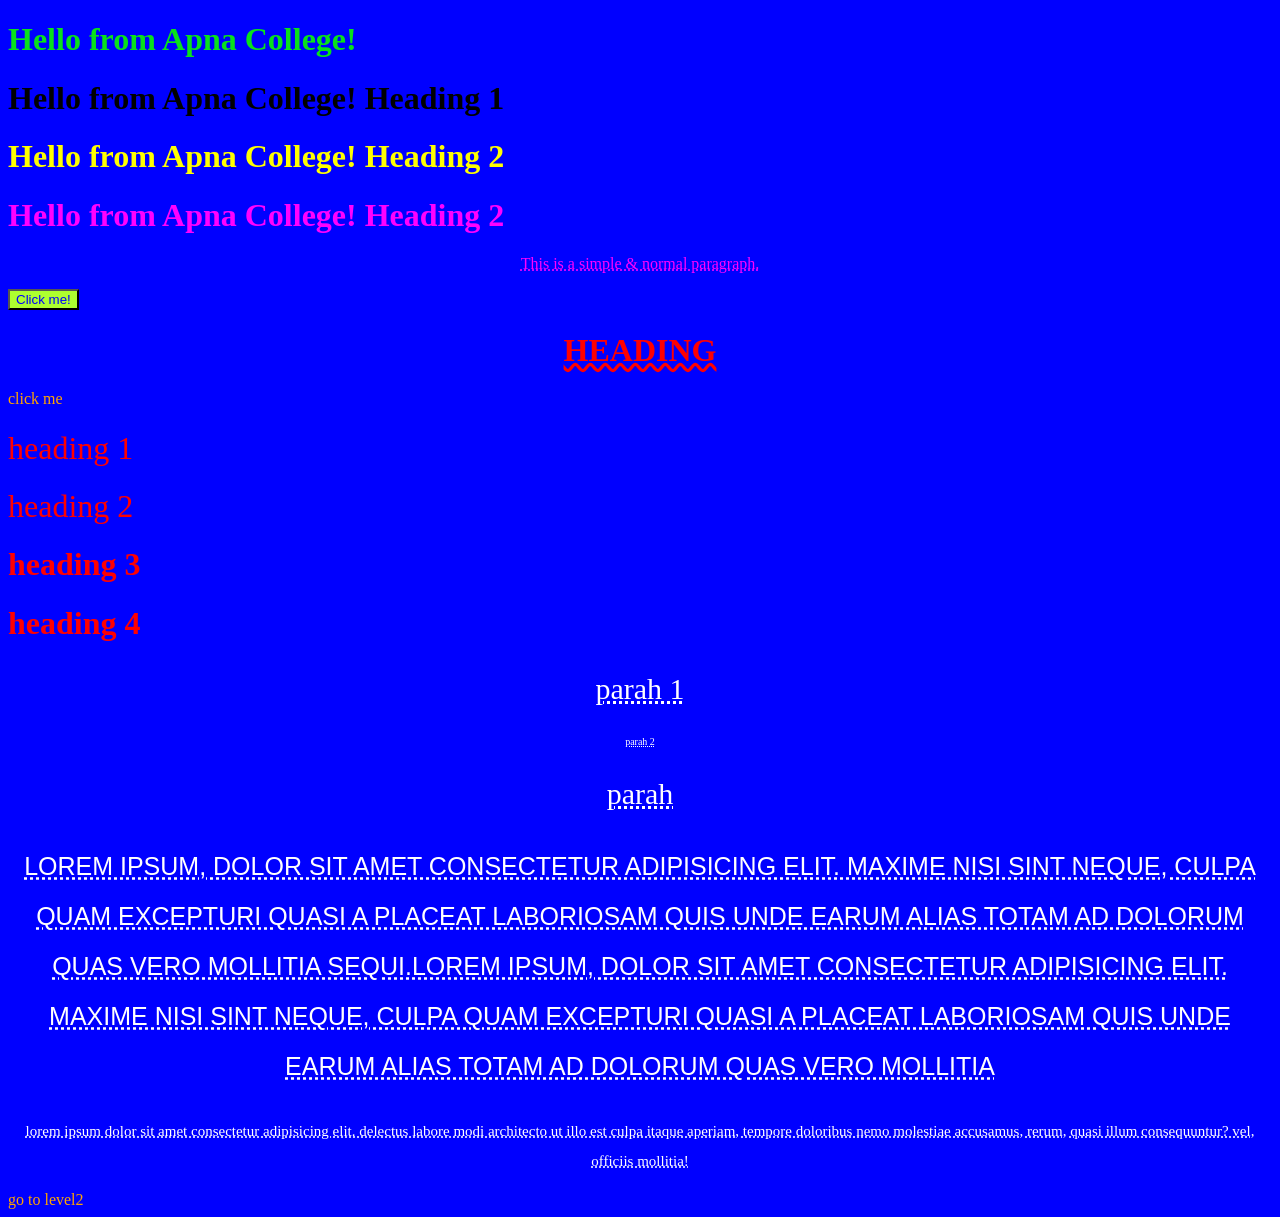
<file: 2)CSS for dummies/level1.html>
<!DOCTYPE html>
<html lang="en">
<head>
    <meta charset="UTF-8">
    <meta name="viewport" content="width=device-width, initial-scale=1.0">
    <title>CSS LEVEL 1</title>
   <!-- M2 PART
      <style>
        h1 {
            color:red
        }
    </style> --> 
     
    <link rel="stylesheet" href="level1.css">
</head>
<body>

<!-- METHOD 1
    <h1 style="color: rgb(223, 16, 16)">Hello from Apna College!</h1> 
    <h1 style="color: blue">Hello from Apna College!</h1>  
                 [This is INLINE METHOD]
            [To Refresh Click CTRL+R or Commd+R]

           SELECT TEXT AND THEN DO CTRL+/ TO COMMENT TEXT IN CSS

      METHOD 2 is called STYLE TAG AND METHOD 3 is called STYLE SHEET[M3 most preferred][avoid using any other method apart from M3]
           <h1>Hello from Apna College!</h1>
       <h1>Hello from Apna College in green!</h1>   -->
                            <!-- SECTION - 1 -->
        <h1 style="color: rgb(9, 225, 27);">Hello from Apna College!</h1>
        <h1 id="headingOne"> Hello from Apna College! Heading 1 </h1> 
        <h1 id="headingTwo"> Hello from Apna College! Heading 2 </h1> 
        <h1 class="myClass"> Hello from Apna College! Heading 2 </h1>
        <p class="myClass"> This is a simple & normal paragraph. </p>
        <button>Click me!</button> </hr>
                  <h1 id="h5" style="color: red"> HEADING </h1>
       
                             <!-- SECTION - 2 -->
         <a href="https://www.google.com/">click me </a>
                              <!-- SECTION - 3 -->
         <h1 id="h1"> heading 1</h1>
         <h1 id="h2"> heading 2</h1>
         <h1 id="h3"> heading 3</h1>
         <h1 id="h4"> heading 4</h1>


                  <!--    UNITS IN CSS  
                      Absolute pixels (px)
                      96px = 1 inch = 2.54 cm
                      font - size: 2 px;
                      Let's understand with an example
                      
                  -->
                          <!-- SECTION - 4 -->
           <body>
            <p id="three"> parah 1 </p>
            <p id="four"> parah 2 </p>
            <p id="five"> parah  </p>
           </body>   
           
                           <!-- SECTION - 5 -->
    
                 <p id="P"> Lorem ipsum, dolor sit amet consectetur adipisicing elit. Maxime nisi sint neque, culpa quam excepturi quasi a placeat laboriosam quis unde earum alias totam ad dolorum quas vero mollitia sequi.Lorem ipsum, dolor sit amet consectetur adipisicing elit. Maxime nisi sint neque, culpa quam excepturi quasi a placeat laboriosam quis unde earum alias totam ad dolorum quas vero mollitia</p>


            <p id="Q"> Lorem ipsum dolor sit amet consectetur adipisicing elit. Delectus labore modi architecto ut illo est culpa itaque aperiam, tempore doloribus nemo molestiae accusamus, rerum, quasi illum consequuntur? Vel, officiis mollitia!</p>

             <a href="level2.html">go to level2</a>


</body>
</html>
</file>
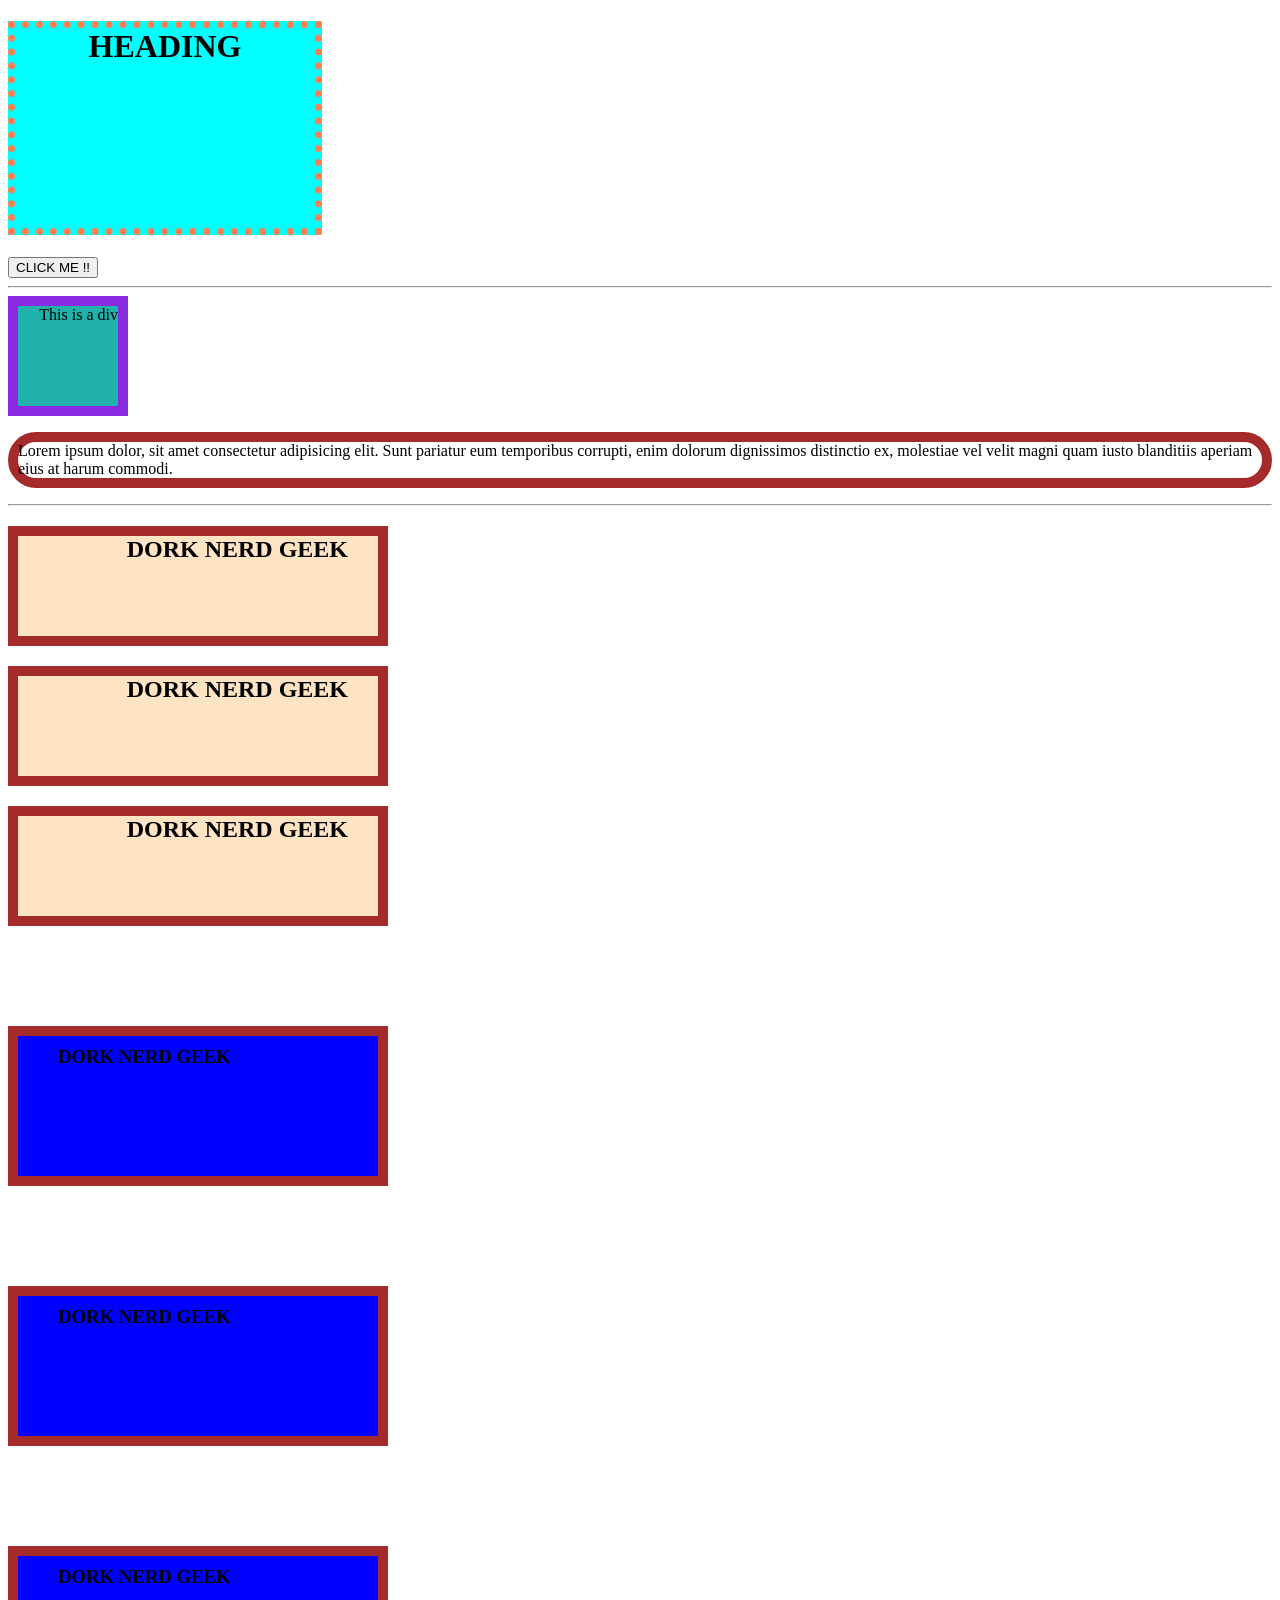
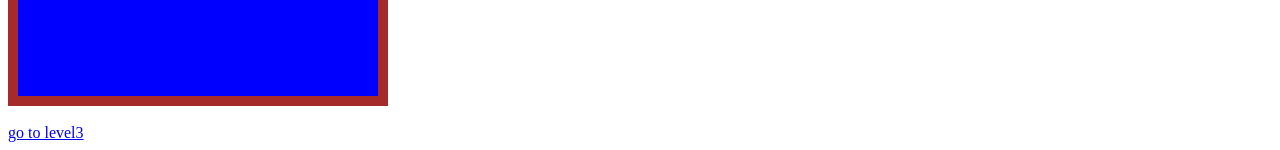
<file: 2)CSS for dummies/level2.html>
<!DOCTYPE html>
<html lang="en">
<head>
    <meta charset="UTF-8">
    <meta name="viewport" content="width=device-width, initial-scale=1.0">
    <title> CSS LEVEL 2 </title>
     <link rel="stylesheet" href="level2.css">
</head>
<body> <!-- PART - 1 -->
    <h1> HEADING</h1>
    <button> CLICK ME !! </button> <hr>
    <div> This is a div </div>
    
    <p>Lorem ipsum dolor, sit amet consectetur adipisicing elit. Sunt pariatur eum temporibus corrupti, enim dolorum dignissimos distinctio ex, molestiae vel velit magni quam iusto blanditiis aperiam eius at harum commodi.</p> <hr>
    <!-- PART - 2 -->
    <h2> DORK NERD GEEK</h2>
    <h2> DORK NERD GEEK </h2>
    <h2> DORK NERD GEEK</h2>

    <h3> DORK NERD GEEK</h3>
    <h3> DORK NERD GEEK </h3>
    <h3> DORK NERD GEEK</h3>


    <a href="level3.html">go to level3</a>
     
    
</body>
</html>
</file>
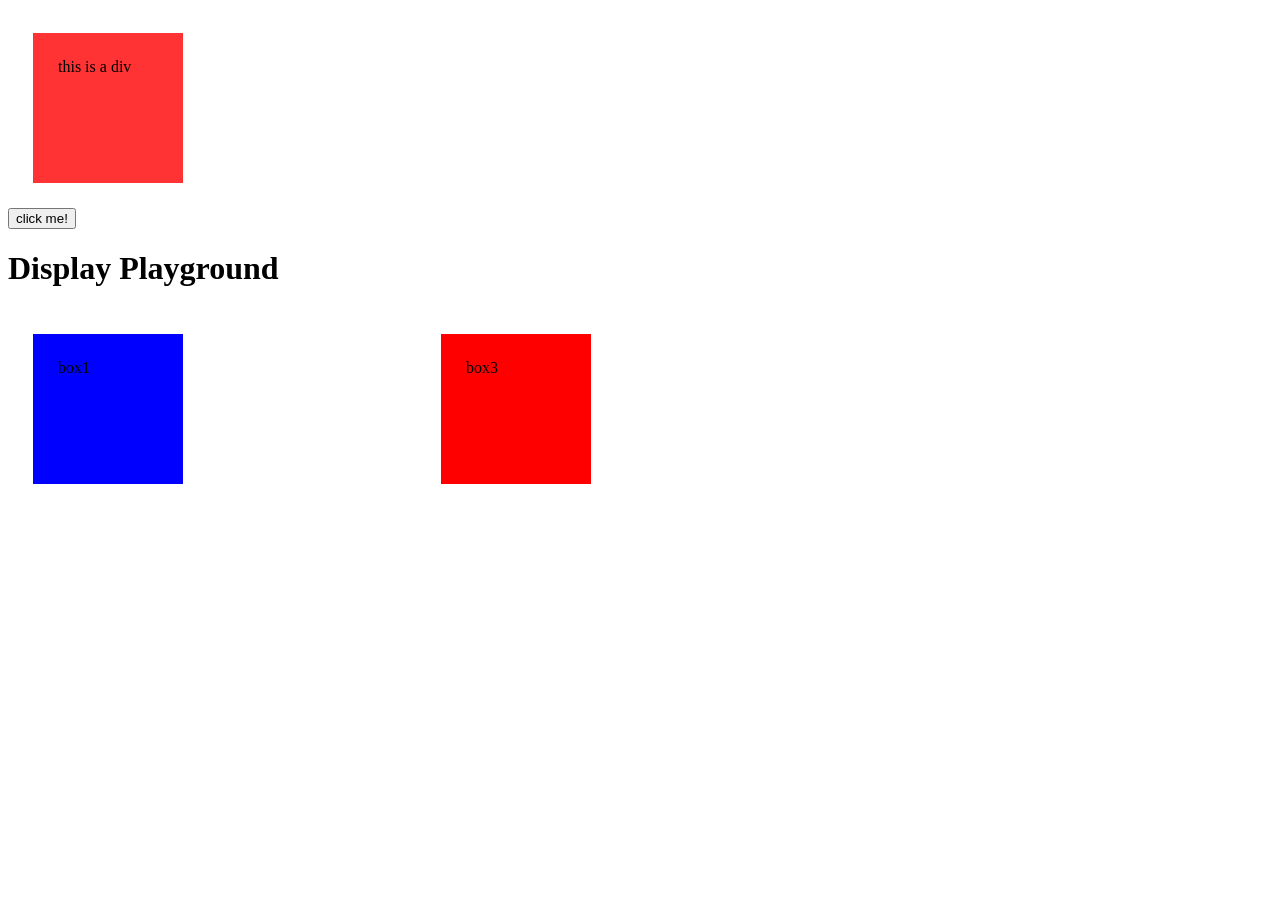
<file: 2)CSS for dummies/level3.html>
<!DOCTYPE html>
<html lang="en">
<head>
    <meta charset="UTF-8">
    <meta name="viewport" content="width=device-width, initial-scale=1.0">
    <title>CSS LEVEL 3</title>
       <link rel="stylesheet" href="level3.css">
</head> <!-- Let's Study Display Properties
          display: inline/block/inline-block/none-->
<body> 
  <div> this is a div </div>
  <button>click me!</button>
  <h1> Display Playground</h1>
  <div  style="background-color: blue;">box1</div>
  <div id="box2" style="background-color: green;">box2</div>
  <div  style="background-color: red;">box3</div>

   <!--Units in CSS
  Relative -  %, em, rem  
    <div id="bo1"> box1 </div>
    <div id="bo2"> box2 </div>
    <div id="bo3"> box3 </div>
    <div id="bo4"> box4 </div> -->
    
</body>
</html>
</file>
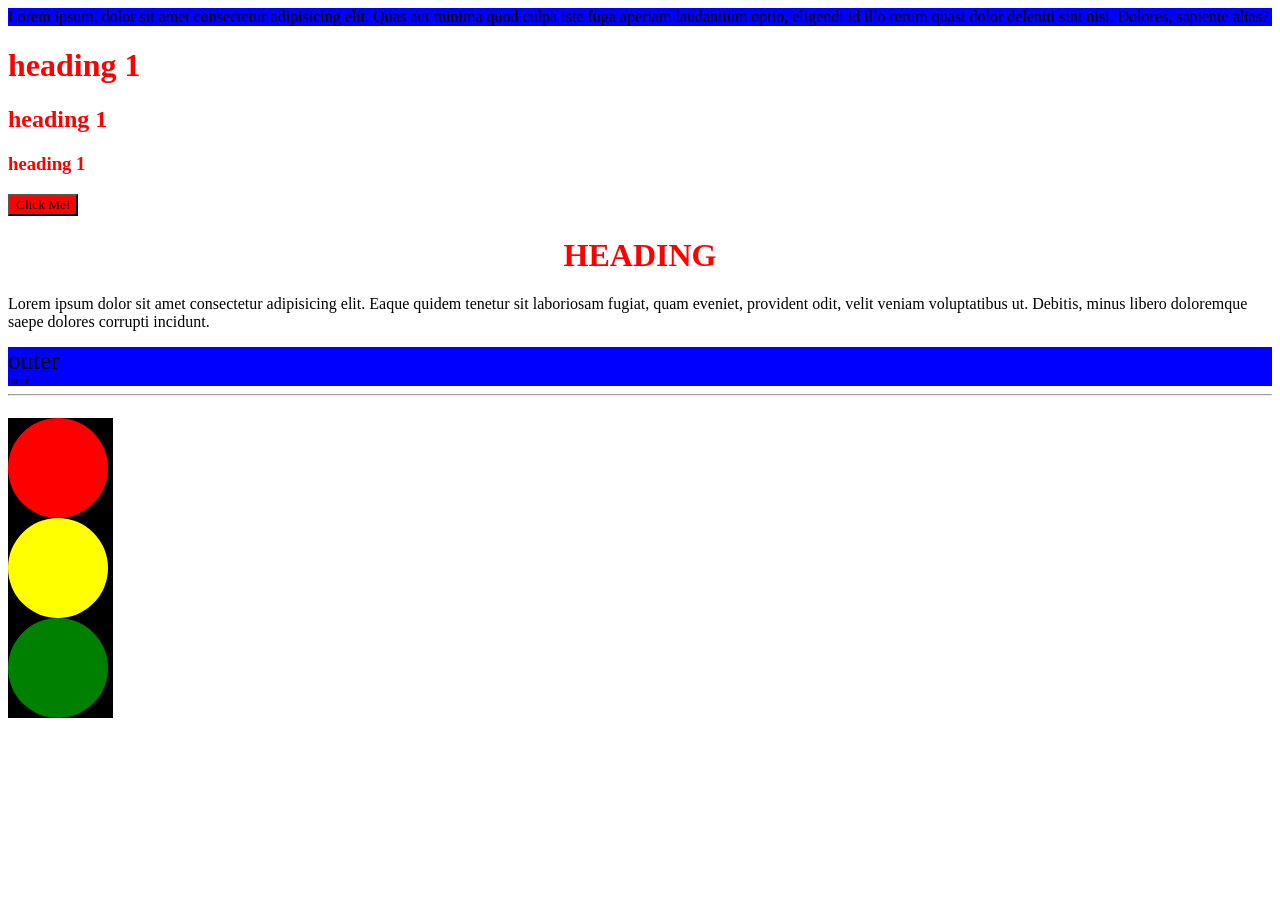
<file: 2)CSS for dummies/practice1.html>
<!DOCTYPE html>
<html lang="en">
<head>
    <meta charset="UTF-8">
    <meta name="viewport" content="width=device-width, initial-scale=1.0">
    <title> PRACTICE SET 1 </title>
    <link rel="stylesheet" href="practice1.css">
    <style>
        button {
            background-color: blue;  /* Whatever is last has first priority */
        }
    </style>
</head>
<body>                 <!-- PRACTICE SET - 1 -->
    <!-- QUESTION NUMBER 1
     Create a simle div with an id "box"
     Add some text content inside the div
     Set it's background color to blue    -->
    <div id="box">
Lorem ipsum, dolor sit amet consectetur adipisicing elit. Quas aut minima quod culpa iste fuga aperiam laudantium optio, eligendi id illo rerum quasi dolor deleniti sint nisi. Dolores, sapiente alias?
    </div>
    <div class="myClass"></div> <!--.myclass shortcut for this -->
    <div id="myId"></div>  <!-- #myid shortcut for this -->
    <div id="box"></div>  <!-- #box shortcut for this -->

    <!-- QUESTION NUMBER 2
     Create 3 headings with h1, h2 & h3
     Give them all a class "heading" & set color of "heading" to red-->
     <h1 class="heading">heading 1</h1>
     <h2 class="heading">heading 1</h2>
     <h3 class="heading">heading 1</h3>

      <!-- QUESTION NUMBER 3
       Create a button & set it's background color to:
       green using css stylesheet
       blue using <style> tag
       pink using inline style -->
       <button style="background-color: red;">Click Me! </button>

           
                       <!-- PRACTICE SET - 2 -->
 <!-- QUESTION NUMBER 1
  Create a heading centred on the page with all of it's text capitalized by default -->
  <h1 id="one"> heading </h1>
  <!-- QUESTION NUMBER 2
  Set the font family of all the content in the document to "Times New Roman" -->
  <p>Lorem ipsum dolor sit amet consectetur adipisicing elit. Eaque quidem tenetur sit laboriosam fugiat, quam eveniet, provident odit, velit veniam voluptatibus ut. Debitis, minus libero doloremque saepe dolores corrupti incidunt.</p>
  <!-- QUESTION NUMBER 3
   Create one div inside another div. Set id & text "outer" for the first one & "inner" for the secod one. Set the outer div text size to 25px & inner div text size to 10px -->
   <div id="outer">
    outer
     <div id="inner"> 
         inner
     </div>
   </div> <hr>

                         <!-- PRACTICE SET - 3 -->
 <!-- QUESTION NUMBER - 1 
  Create a div with height & width of 100px.
  Set it's background color to green & the border radius to 50% 
  And prepare a street light-->
 <h1 id="p"><div id="a"> </div>
  <div id="b"> </div>
  <div id="c"> </div>
</h1> 
 

</body>
</html>
</file>
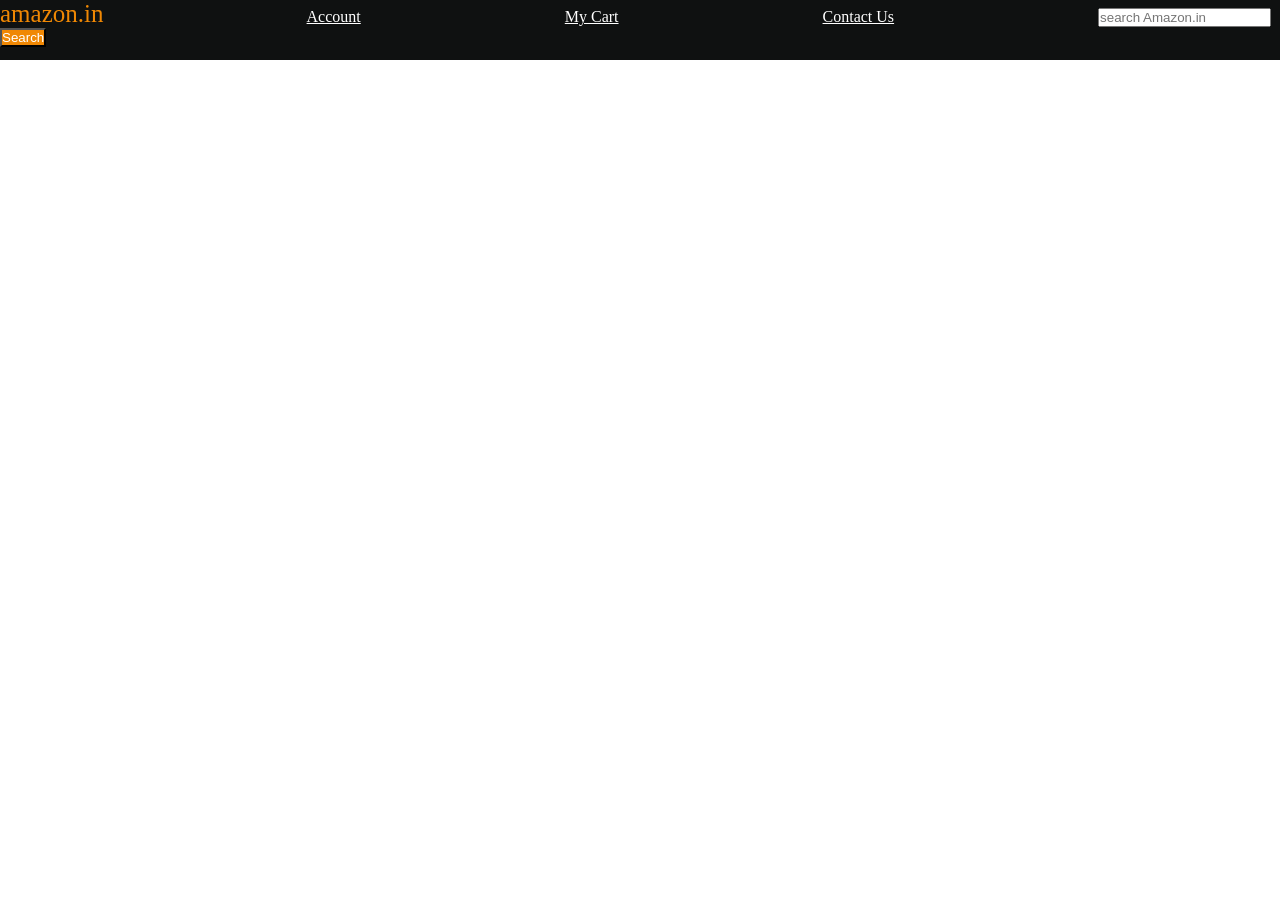
<file: 2)CSS for dummies/practice2.html>
<!DOCTYPE html>
<html lang="en">
<head>
    <meta charset="UTF-8">
    <meta name="viewport" content="width=device-width, initial-scale=1.0">
    <title> NAVBAR !! </title>
    <link rel="stylesheet" href="practice2.css">
    <!--  PRACTICE SET - 3
      QUESTION NUMBER - 2 
  Create the following navbar :) -->
</head> 
<body>
    <div id="navbar"> 
        <a id="logo">amazon.in</a>
        <a href="#">Account</a>
        <a href="#">My Cart</a>
        <a href="#"> Contact Us</a>
            <input placeholder="search Amazon.in">
            <button>Search</button>      
    </div>
    
</body>
</html>
</file>
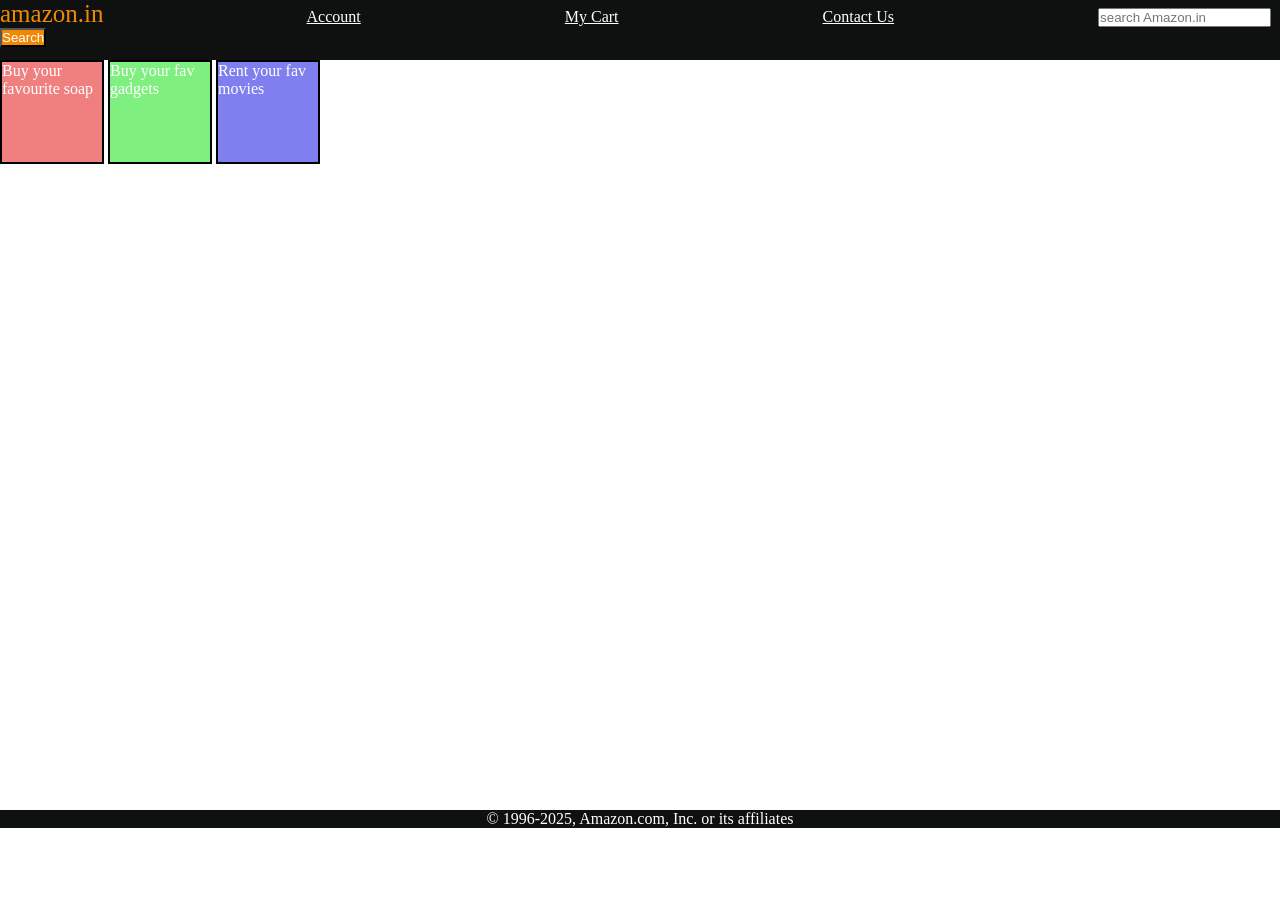
<file: 2)CSS for dummies/practice3.html>
<!DOCTYPE html>
<html lang="en">
<head>
    <meta charset="UTF-8">
    <meta name="viewport" content="width=device-width, initial-scale=1.0">
    <title>PRACTICE SET - 4</title>
      <link rel="stylesheet" href="practice3.css">
</head>    <!--  PRACTICE SET - 4
              QUESTION NUMBER - 1
  Create a webpage layout with a header, a footer & a content area containing 3 divs. Set the height width of divs to 100px.(add the previous navbar in the header) -->
<body>
    <header> <div id="navbar"> 
        <a id="logo">amazon.in</a>
        <a href="#">Account</a>
        <a href="#">My Cart</a>
        <a href="#"> Contact Us</a>
            <input placeholder="search Amazon.in">
            <button>Search</button>      
    </div></header>
    <div id="content">
        <div class="contentBox" style="background-color: rgba(225,0,0,0.5);">Buy your favourite soap</div>
         <div  class="contentBox"  style="background-color: rgba(0,225,0,0.5)">Buy your fav gadgets</div>
          <div  class="contentBox"  style="background-color: rgba(0,0,225,0.5)">Rent your fav movies</div>
    </div>
    <footer>© 1996-2025, Amazon.com, Inc. or its affiliates</footer>

     <!--  PRACTICE SET - 4
           QUESTION NUMBER - 2
         Add borders to all the divs 
         -- Did in CSS -->
    
</body>
</html>
</file>
<file: 2)CSS for dummies/level1.css>
/*  * {
      color: blue; --> This is universal selector
    } *   */

         h1 {
            color:red
           }

                     /* PART - 1 */

                   #headingOne {
          color: black;    /* id selector */
         }            /* not so professional so we use the method below called class selector */
            #headingTwo {
          color: yellow;      /* id selector */
         }

           .myClass {
            color: magenta; /* class selector */
           }

                       /* PART - 2 */
       
         button{
            color:blue;
            background-color: greenyellow;
          }
         
   /*   rgb(255,0,0)=red  rgb(0,255,0)=green  rgb(0,0,255)=blue 
            red+green=yellow  [rgb(255,255,0)]
      Use COLOR PICKER on GOOGLE to find right rgb values as well as hexadecimal values of colors 
      Also check out Coolors by Searching color pallete on Google for different color options
             R              G              B
           0-255           0-255         0-255
           00-ff           00-ff         00-ff
          #ff0000         #00ff00       #0000ff  (255=ff ; 0=00)
    Since yellow=red+green so yellow = #ffff00 
               * = ASTERISK
               & = AMPERSAND   */



                              /* PART - 3 */
            body{
          background-color:#0000ff;
          }

          p {
             text-align: center;  /*  start = left
                                  end = right      */
             text-decoration: dotted underline;
             color:rgb(255, 255, 255)
          }
             a {
          color: orange;
          text-decoration: none;/* the underline of the link disappears */
         }

    

                               /* PART - 4 */

         #h1 {
          font-weight: 100;       /* NORMAL  BOLD LIGHT */
         }

         #h2 {
            font-weight: 300;
         }
          
         #h3 {
          font-weight: 600;
         }
           #h4 {
          font-weight: 900;
         }
           #h5 {
            text-align: center;
            text-decoration: wavy underline;
           }
          
                              /* PART - 5 */

           #three {
            font-size: 30px;
           }
             #four {
            font-size: 10px;
           }
             #five {
            font-size: 30px;
           }

                            /* PART - 6 */
            #P  {
               font-size: 25px;
               line-height: 50px;
               text-transform: uppercase;
               font-family: Arial;
            }
              #Q  {
               font-size: 15px;
               line-height: 30px;
               text-transform: lowercase;   /* Capitalise means first letter of each word is inn uppercase */
              font-family: cursive;
            }
</file>
<file: 2)CSS for dummies/level2.css>
/* PART - 1 */
 h1 {
    height: 200px;
    width: 300px;
    background-color: aqua;
    border-width: 7px;  
    border-style: dotted;
    border-color: coral;
     text-align: center;
 }
 div {
    height: 100px;
    width: 100px;
    background-color: lightseagreen;
    border-width: 10px;
    border-style: solid;
    border-color: blueviolet;
     text-align:right;
 }    
                        
/* BORDER WIDTH + STYLE + COLOR = BORDER
                                 SHORTHAND */
p {
    border: 10px solid brown; /* Used Border Shorthand */
    border-radius: 30px; /* roundness of border */
                          /* 50% for circle j */
}
                        /* PART - 2 */
h2{
    height:100px;
    width: 300px;
    background-color: bisque;
    border: 10px solid brown; 
    text-align: right; 
    padding-left: 30px;
    padding-right: 30px;/*TOP RIGHT BOTTOM LEFT*/
} 
                        
h3{
    height:100px;
    width: 300px;
    background-color: blue;
    border: 10px solid brown; 
    text-align: left; 
    padding: 10px 20px 30px 40px; /*TOP RIGHT BOTTOM LEFT*/
    margin-top: 100px ;
}              
                    /* PART - 3 */
                    #a{
                        background-color: pink;
                    }
</file>
<file: 2)CSS for dummies/level3.css>
div{
 background-color: rgba(255,0,0,0.8);     /*reducing or increasing opacity */
    display: inline-block; 
    width: 100px;
    height: 100px;
    margin:25px;
    padding: 25px; 

}
button {
    display: block;
}
#box2 {
    /* display: none; */
    visibility: hidden;
}
/* #bo1 {
    height: 100px;
    width: 200px;
    background-color: green;
    font-size: 10px;
}
#bo2 {
    height: 50px;
    width: 30%;
    background-color: yellow;
    margin-left: 10%;
    font-size: 2em;
    width: 5rem;
    height: 1vh;
} */
</file>
<file: 2)CSS for dummies/practice1.css>
/* PRACTICE SET - 1 */
 *{
    font-family: 'Times New Roman';  /* PRACTICE SET - 2; Question 2 :)*/
 }     
 
 div {
   background-color: blue;
   /* color: aliceblue; */
 }

 /*                 
  .heading {          
    color: red;       
  } */
   h1, h2, h3 {
    color: red;
   }

   button {
    background-color: green;
   }
                     /* PRACTICE SET - 2 */
                #one {
                  text-align: center;
                  text-transform: uppercase;
                }
                #outer{
                  font-size: 25px;
                }
                  #inner{
                  font-size: 10px;
                }
                     /* PRACTICE SET - 3 */
   #a{
  height: 100px;
  width: 100px;
 
  border-radius: 50%;
  background-color: red;
      }
    #b{
  height: 100px;
  width: 100px;
  border-radius: 50%;
  background-color: yellow;
      }
    #c{
  height: 100px;
  width: 100px;
  border-radius: 50%;
  background-color: green;
      }
   #p{
    background-color: black;
    width: 105px;
   }
</file>
<file: 2)CSS for dummies/practice2.css>
*{
    padding: 0;
    margin: 0;
    color: white;
}

#navbar {
    height: 60px;
    background-color: #0f1111;
}

button{
    background-color: #f08804;
}
#logo {
    color: #f08804;
    font-size: 25px;
}
a{
    margin-right: 200px ;
     /* text-decoration: none; if u don't want underline of the href link */
}
</file>
<file: 2)CSS for dummies/practice3.css>
.contentBox {
    height: 100px;
    width: 100px;
    border: 2px solid black;
    display: inline-block;
}
*{
    padding: 0;
    margin: 0;
    color: white;
}

#navbar {
    height: 60px;
    background-color: #0f1111;
}

button{
    background-color: #f08804;
}
#logo {
    color: #f08804;
    font-size: 25px;
}
a{
    margin-right: 200px ;
     /* text-decoration: none; if u don't want underline of the href link */
}
#content {
    height: 750px;
}
footer {
    background-color: #0f1111;
    color: white;
    text-align: center;
}
</file>
